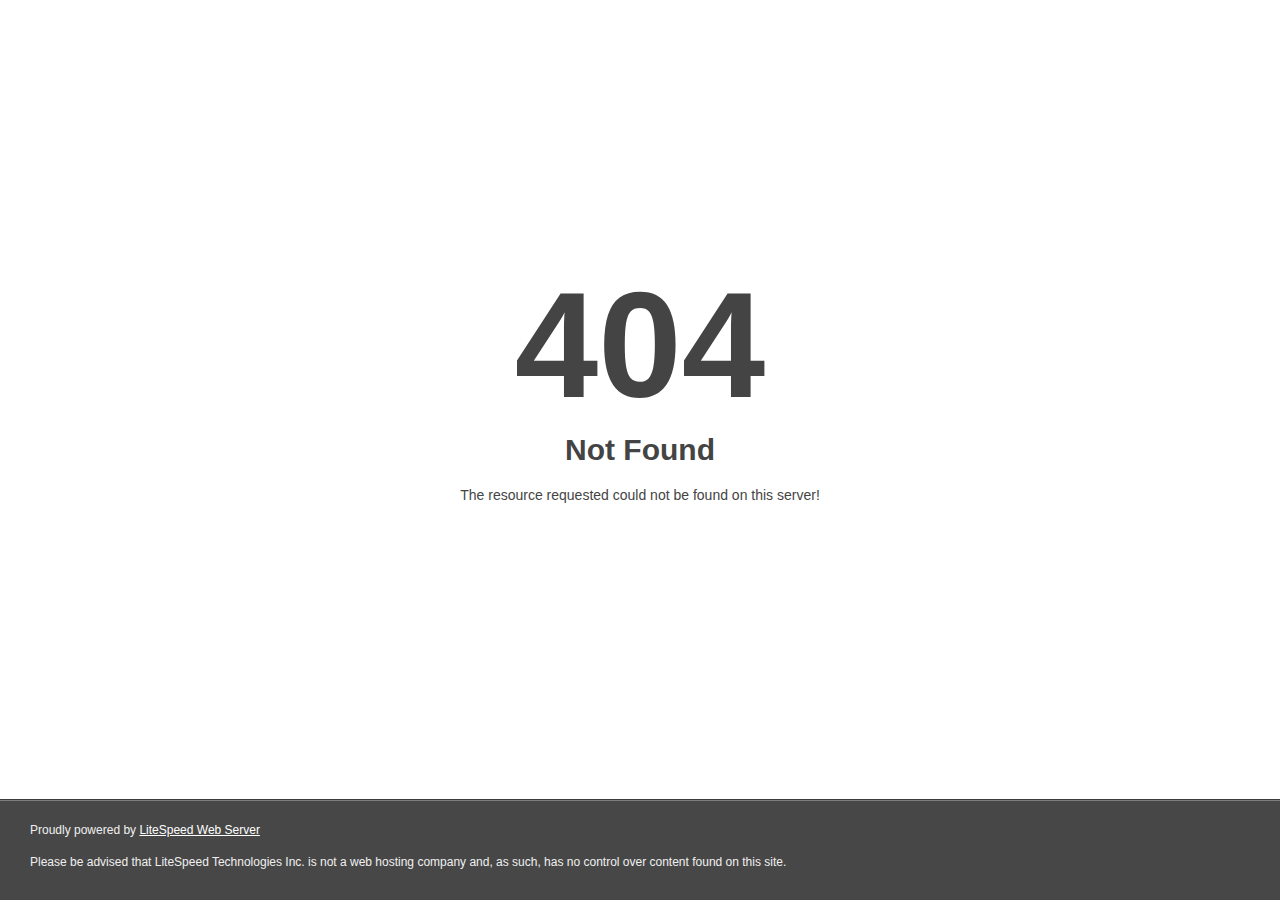
<file: stephen.com/htdocs_error/something-lost.html>
<!DOCTYPE html>
<html style="height:100%">
<head>
<meta name="viewport" content="width=device-width, initial-scale=1, shrink-to-fit=no" />
<title> 404 Not Found
</title></head>
<body style="color: #444; margin:0;font: normal 14px/20px Arial, Helvetica, sans-serif; height:100%; background-color: #fff;">
<div style="height:auto; min-height:100%; ">     <div style="text-align: center; width:800px; margin-left: -400px; position:absolute; top: 30%; left:50%;">
        <h1 style="margin:0; font-size:150px; line-height:150px; font-weight:bold;">404</h1>
<h2 style="margin-top:20px;font-size: 30px;">Not Found
</h2>
<p>The resource requested could not be found on this server!</p>
</div></div><div style="color:#f0f0f0; font-size:12px;margin:auto;padding:0px 30px 0px 30px;position:relative;clear:both;height:100px;margin-top:-101px;background-color:#474747;border-top: 1px solid rgba(0,0,0,0.15);box-shadow: 0 1px 0 rgba(255, 255, 255, 0.3) inset;">
<br>Proudly powered by  <a style="color:#fff;" href="http://www.litespeedtech.com/error-page">LiteSpeed Web Server</a><p>Please be advised that LiteSpeed Technologies Inc. is not a web hosting company and, as such, has no control over content found on this site.</p></div></body></html>
</file>
